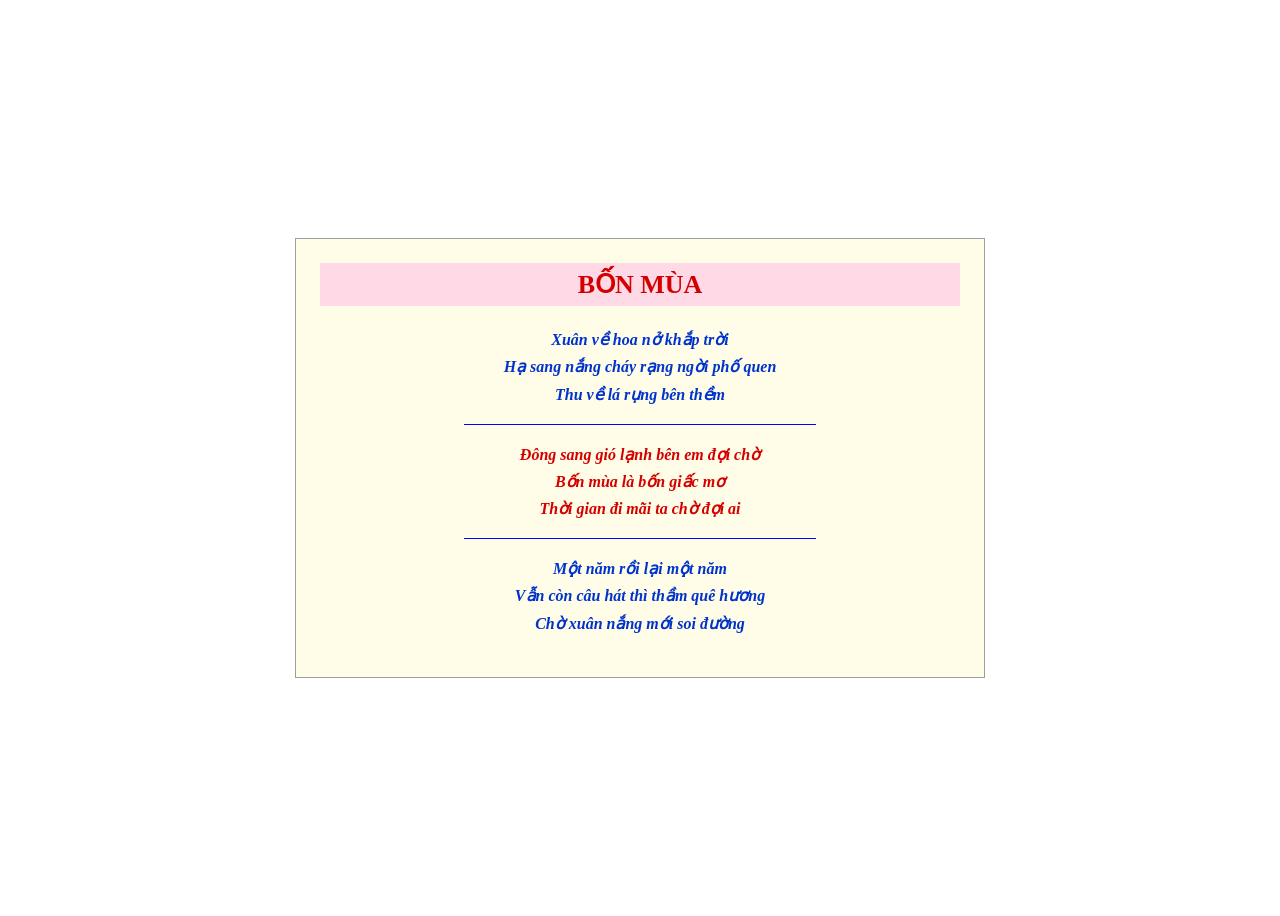
<file: ex01/index.html>
<!DOCTYPE html>
<html lang="vi">
<head>
    <meta charset="UTF-8">
    <meta name="viewport" content="width=device-width, initial-scale=1.0">
    <title>bốn mùa</title>
    <link rel="stylesheet" href="css/style.css" ;
</head>
<body>
    <div class = "continer" >
        <h1>BỐN MÙA</h1>

        <div class = "blue">
            <p>Xuân về hoa nở khắp trời<br> 
            Hạ sang nắng cháy rạng ngời phố quen<br>
            Thu về lá rụng bên thềm</p>
        </div>
        <hr>
        <div class = "red">
            <p>Đông sang gió lạnh bên em đợi chờ<br>
            Bốn mùa là bốn giấc mơ<br>
            Thời gian đi mãi ta chờ đợi ai</p>
        </div>
        <hr>
        <div class = "blue">
            <p>Một năm rồi lại một năm<br>
            Vẫn còn câu hát thì thầm quê hương<br>
            Chờ xuân nắng mới soi đường</p>
        </div>
    </div>
</body>
</html>
</file>
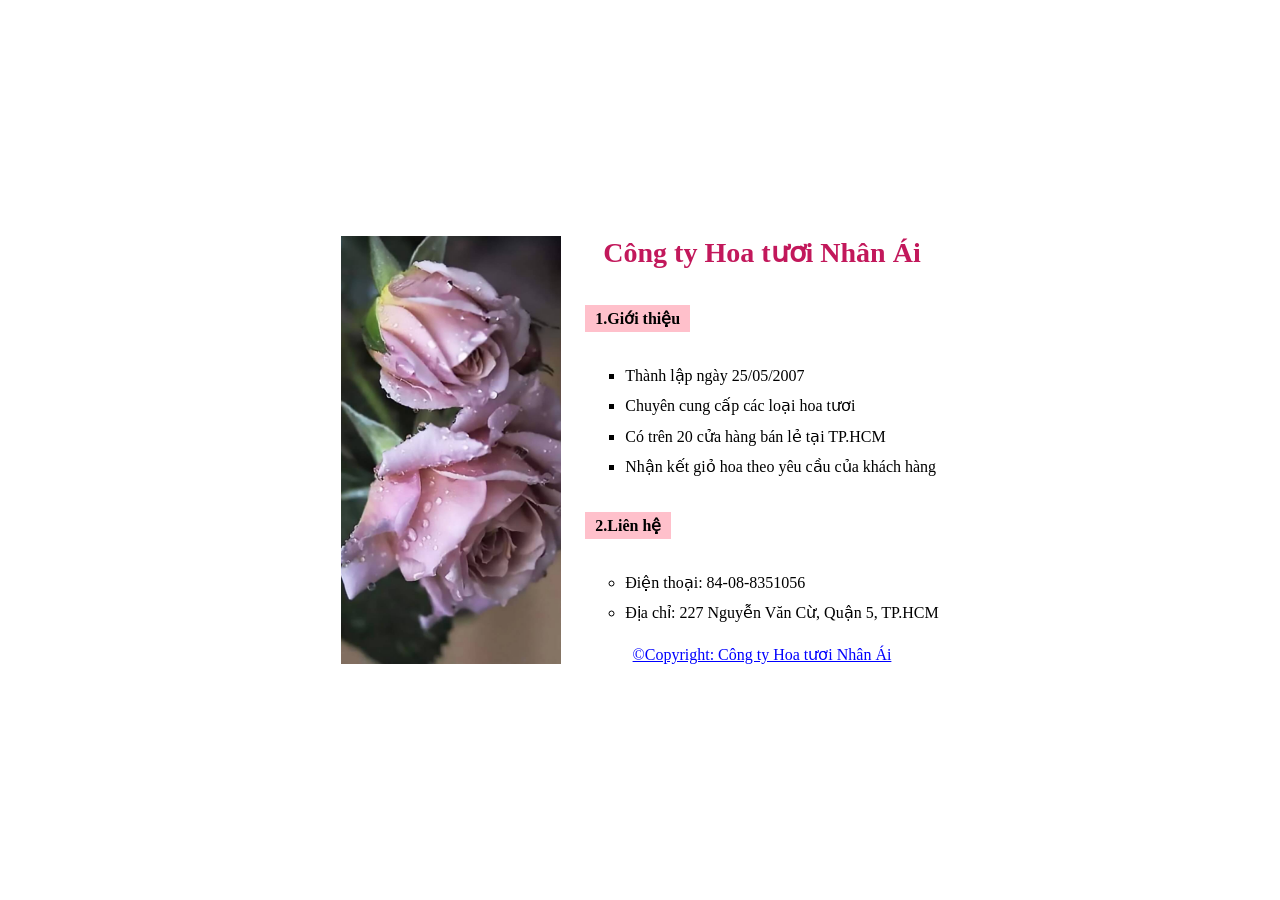
<file: ex05/index.html>
<!DOCTYPE html>
<html lang="vi">
<head>
    <meta charset="UTF-8">
    <meta name="viewport" content="width=device-width, initial-scale=1.0">
    <title>Document</title>
    
</head>
<body>
    
    
    <div class="bocuc">
        
            <img src="images/1.jpg" >
        
        <div class="phai">
            <h1>Công ty Hoa tươi Nhân Ái</h1>
            <h2 class="nhanmuc">1.Giới thiệu</h2>
            <ul class ="dsvuong">
                <li>Thành lập ngày 25/05/2007</li>
                <li> Chuyên cung cấp các loại hoa tươi</li>
                <li>Có trên 20 cửa hàng bán lẻ tại TP.HCM</li>
                <li>Nhận kết giỏ hoa theo yêu cầu của khách hàng</li>
            </ul>
            <h2 class="nhanmuc">2.Liên hệ</h2>
            <ul class ="dstron">
                <li> Điện thoại: 84-08-8351056</li>
                <li>Địa chỉ: 227 Nguyễn Văn Cừ, Quận 5, TP.HCM</li>
            </ul>
            <footer>&copyCopyright: Công ty Hoa tươi Nhân Ái</footer>
        </div>
    </div>
</body>
<link rel="stylesheet" href="css/style.css" >
</html>
</file>
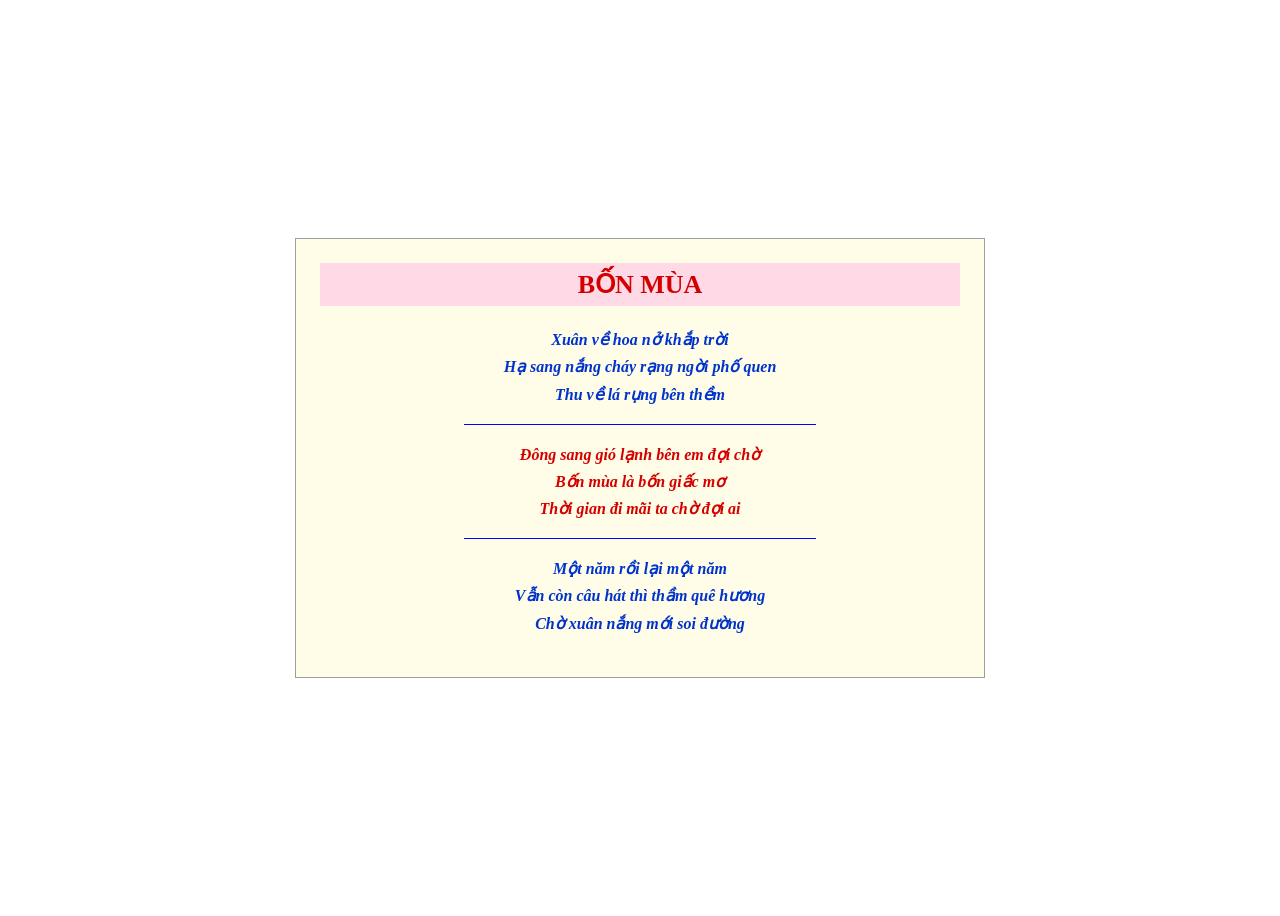
<file: bai01/bai01.html>
<!DOCTYPE html>
<html lang="en">
<head>
    <meta charset="UTF-8">
    <meta name="viewport" content="width=device-width, initial-scale=1.0">
    <title>bốn mùa</title>
</head>
<body>
    <div class = "continer" >
        <h1>BỐN MÙA</h1>

        <div class = "blue">
            <p>Xuân về hoa nở khắp trời<br> 
            Hạ sang nắng cháy rạng ngời phố quen<br>
            Thu về lá rụng bên thềm</p>
        </div>
        <hr>
        <div class = "red">
            <p>Đông sang gió lạnh bên em đợi chờ<br>
            Bốn mùa là bốn giấc mơ<br>
            Thời gian đi mãi ta chờ đợi ai</p>
        </div>
        <hr>
        <div class = "blue">
            <p>Một năm rồi lại một năm<br>
            Vẫn còn câu hát thì thầm quê hương<br>
            Chờ xuân nắng mới soi đường</p>
        </div>
    </div>
</body>

<style>
    h1{
        color :#D40000 ;
        font-size : 26px ;
        background-color :#FFD9E6 ;
        padding: 6px 0;
        margin: 0 0 20px;
    }
    .blue{
        color:#0033CC;
        font-weight: bold;
        font-style: italic;
       
        line-height: 1.7;
    }
    .red{
        color :#D40000;
        font-weight: bold;
        font-style: italic;

        line-height: 1.7;
    }
    
    body{
        background-color : white ; 
        display: flex ;
        justify-content: center;
        align-items: center;
        min-height: 100vh;
        text-align: center;
    }
    .continer{
        background-color :#FFFDE7 ;
        width : 640px ;
        padding: 24px ;
        border : 1px solid #9E9E9E ;
    }
    hr{
        border: none;
        background-color: blue ;
        height: 1px ;
        width: 352px;
    }
</style>
</html>
</file>
<file: ex01/css/style.css>
h1{
        color :#D40000 ;
        font-size : 26px ;
        background-color :#FFD9E6 ;
        padding: 6px 0;
        margin: 0 0 20px;
    }
    .blue{
        color:#0033CC;
        font-weight: bold;
        font-style: italic;
       
        line-height: 1.7;
    }
    .red{
        color :#D40000;
        font-weight: bold;
        font-style: italic;

        line-height: 1.7;
    }
    
    body{
        background-color : white ; 
        display: flex ;
        justify-content: center;
        align-items: center;
        min-height: 100vh;
        text-align: center;
    }
    .continer{
        background-color :#FFFDE7 ;
        width : 640px ;
        padding: 24px ;
        border : 1px solid #9E9E9E ;
    }
    hr{
        border: none;
        background-color: blue ;
        height: 1px ;
        width: 352px;
    }
</file>
<file: ex05/css/style.css>
body {
    display: flex;
    align-items: center;
    justify-content: center;
    margin: 0;
    min-height: 100vh;
}
.bocuc{
    display: grid;
    grid-template-columns: 220px 1fr ;
    gap: 24px;
    
}
h1{
    color: #C2185B;
    text-align:  center;
    font-size: 28px;
    margin: 0 0 22px;
}
h2{
    background-color: #FFC0CB;
    font-weight: bold;
    font-size: 16px;
    padding: 4px 10px;
    display: inline-block;
}
.dsvuong{
    list-style-type: square;
    line-height: 1.9;
}
.dstron{
    list-style-type: circle;
    line-height: 1.9;
}

img{
    width: 100%;
    object-fit: cover;
    height: 100%;
}
footer{
    text-decoration: underline;
    color: blue;
    text-align: center;
}
</file>
